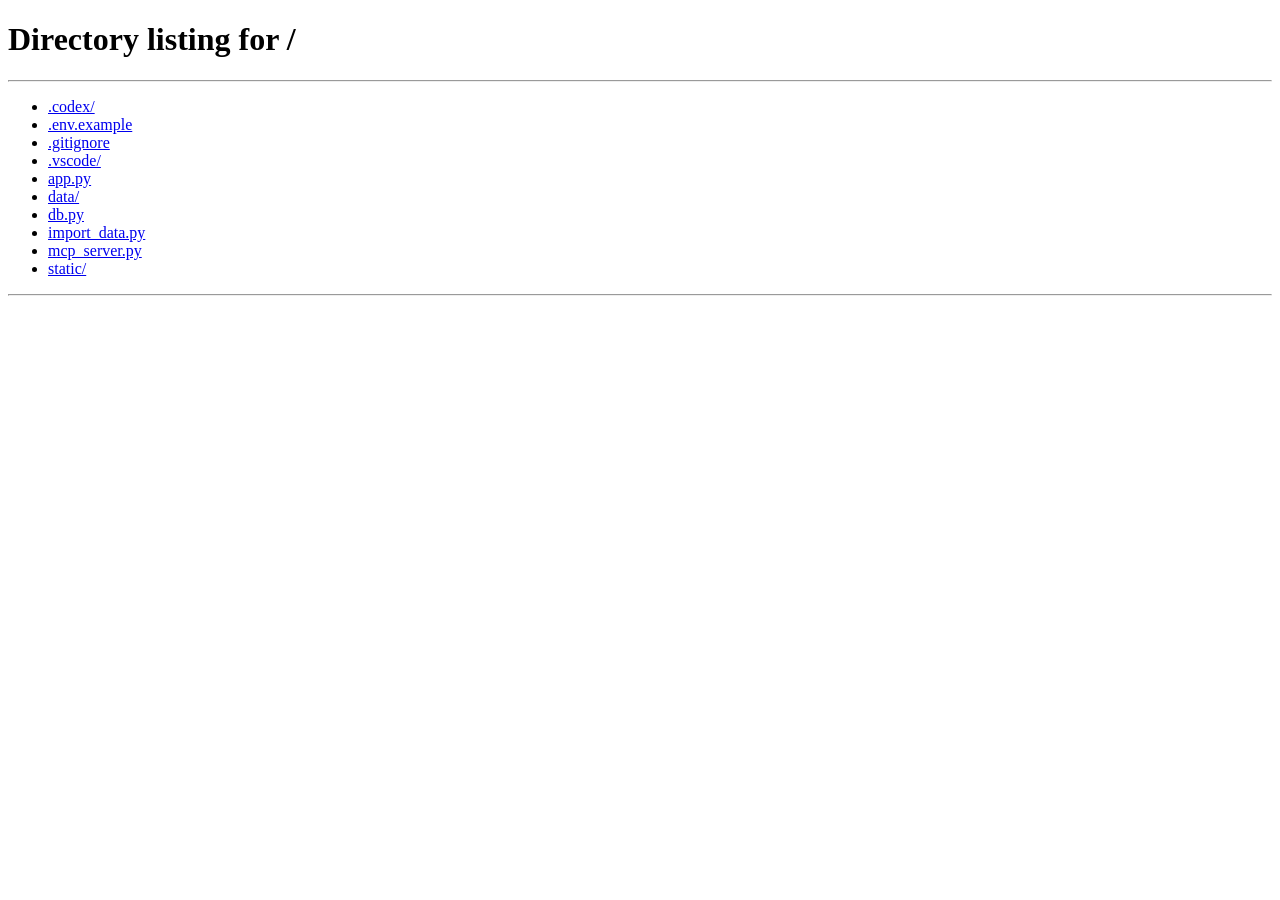
<file: static/member.html>
<!DOCTYPE html> 
<html lang="zh-Hant"> 
<head> 
  <meta charset="UTF-8"> 
  <meta name="viewport" content="width=device-width, initial-scale=1.0"> 
  <title>會員中心｜台北一日遊</title> 
  <link rel="stylesheet" href="/static/index.css"> <!-- 載入網站既有樣式 -->
</head> 
<body> <!-- 網頁內容開始 -->
  <header class="nav-bar member-nav-bar"> <!-- 建立會員頁面導覽列 -->
    <div class="nav-content"> <!-- 建立導覽列內容容器 -->
      <a class="site-title" href="/">台北一日遊</a> <!-- 點擊網站名稱回到首頁 -->
      <nav class="nav-links"> <!-- 建立右側導覽連結區 -->
        <a class="booking-link" href="/booking">預訂行程</a> <!-- 前往預訂行程頁面 -->
        <a class="auth-link" href="/member">會員中心</a> <!-- 會員中心連結，只修改會員頁面 -->
      </nav> <!-- 結束導覽連結區 -->
    </div> <!-- 結束導覽列內容容器 -->
  </header> <!-- 結束網站導覽列 -->

  <main class="member-page"> <!-- 建立會員頁面主要內容 -->
    <h2 class="member-greeting">您好，<span id="member-name"></span>：</h2> <!-- 顯示粗體會員問候文字與冒號 -->
    <section class="mcp-section"> <!-- 建立 MCP 伺服器設定區塊 -->
      <h2>AI 工具整合</h2> <!-- 顯示 AI 工具整合標題 -->
      <h3>MCP 伺服器設定：</h3> <!-- 顯示 MCP 伺服器設定標題 -->
    <ul> <!-- 建立 MCP 設定項目清單 -->
       <li>Host URL</li> <!-- 顯示 Host URL 標籤 -->
       <code id="mcp-host-url"></code> <!-- 顯示 MCP Host URL -->
       <li>Bearer Token</li> <!-- 顯示 Bearer Token 標籤 -->
       <code id="mcp-token">尚未產生</code> <!-- 顯示 Bearer Token -->
    </ul> <!-- 結束 MCP 設定項目清單 -->
      <button id="generate-token-button" type="button">產生／更新金鑰</button> <!-- 產生新的 Token -->
      <p id="token-message"></p> <!-- 顯示 Token 操作結果 -->
    </section> <!-- 結束 MCP 設定區塊 -->
    <button id="logout-button" type="button">登出會員</button> <!-- 登出目前會員 -->
  </main> <!-- 結束會員頁面主要內容 -->

  <footer class="footer"> <!-- 建立頁尾 -->
    <p class="footer-text">COPYRIGHT © 2021 台北一日遊</p> <!-- 顯示版權文字 -->
  </footer> <!-- 結束頁尾 -->

  <script src="/static/member.js"></script> <!-- 載入會員頁面 JavaScript -->
</body> <!-- 網頁內容結束 -->
</html>
</file>
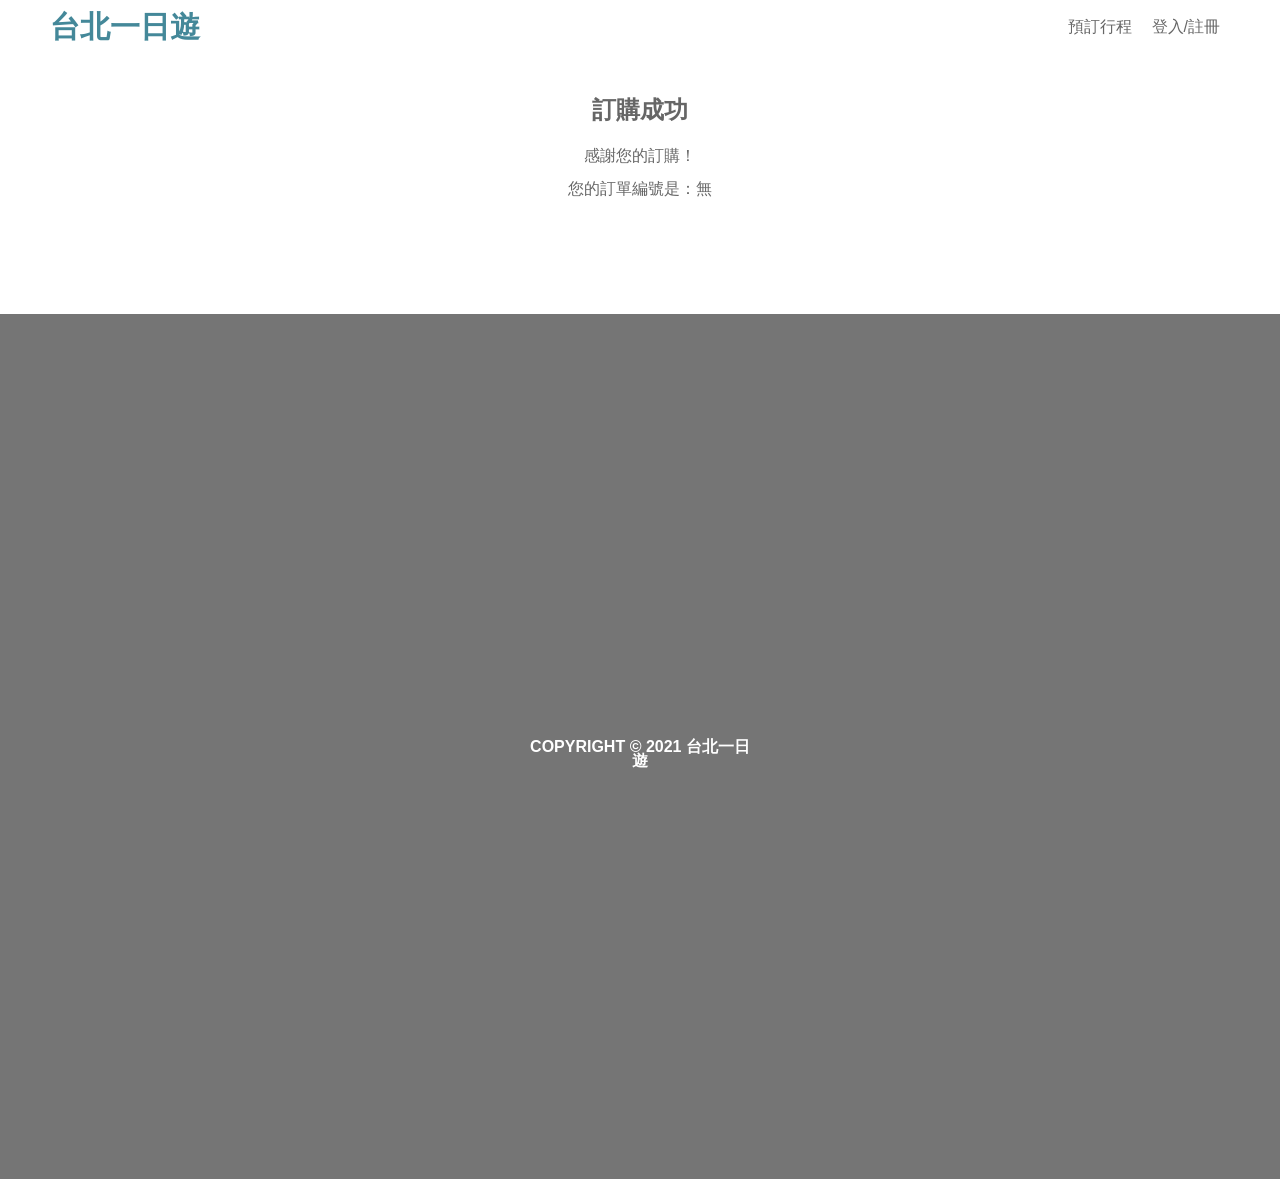
<file: static/thankyou.html>
<!DOCTYPE html> <!-- 宣告使用 HTML5 -->
<html lang="zh-Hant"> <!-- 設定網頁語言為繁體中文 -->

<head> <!-- 開始設定網頁資訊 -->
  <meta charset="UTF-8"> <!-- 設定文字編碼 -->
  <meta name="viewport" content="width=device-width, initial-scale=1.0"> <!-- 支援 RWD -->
  <title>訂購成功</title> <!-- 設定網頁標題 -->
  <link rel="stylesheet" href="/static/index.css"> <!-- 載入共用樣式 -->
  <link rel="stylesheet" href="/static/booking.css"> <!-- 載入預訂頁面的共用版面樣式 -->
  <style> /* 設定訂購成功頁面的版面 */
    .thankyou-content { /* 設定訂購成功內容區域 */
      width: 100%; /* 讓內容區域填滿頁面寬度 */
      padding-top: 40px; /* 設定內容與導覽列的距離 */
      text-align: center; /* 將文字水平置中 */
    } 
    main.booking-page.empty-state { /* 設定訂購成功頁面的主要內容高度 */
      height: 260px; /* 預留標題與訂單編號所需的高度 */
    } 
    .thankyou-content h1 { /* 設定訂購成功標題 */
      margin: 0 0 20px; /* 移除預設上方間距並保留下方間距 */
    } 
    .thankyou-content p { /* 設定訂購成功文字 */
      margin: 12px 0; /* 統一段落間距 */
    } 
  </style> <!-- 結束頁面樣式 -->
</head> <!-- 結束設定網頁資訊 -->

<body> <!-- 網頁內容 -->

  <header class="nav-bar"> <!-- 建立導覽列 -->
    <div class="nav-content"> <!-- 建立導覽列內容容器 -->
      <a class="site-title" href="/">台北一日遊</a> <!-- 建立網站標題 -->
      <nav class="nav-links"> <!-- 建立導覽連結區域 -->
        <a class="booking-link" href="/booking">預訂行程</a> <!-- 建立預訂行程連結 -->
        <a class="auth-link" href="#">登入/註冊</a> <!-- 建立登入註冊連結 -->
      </nav> 
    </div> 
  </header> 

  <main class="booking-page empty-state"> <!-- 使用預訂頁面的空狀態高度 -->
    <section class="thankyou-content"> <!-- 建立置中的訂購成功內容區域 -->
      <h1>訂購成功</h1> <!-- 顯示訂購成功標題 -->
      <p>感謝您的訂購！</p> <!-- 顯示成功訊息 -->
      <p>您的訂單編號是：<span id="order-number"></span></p> <!-- 顯示訂單編號 -->
    </section> 
  </main> 

  <footer class="footer"> <!-- 建立網站頁尾 -->
    <p class="footer-text">COPYRIGHT © 2021 台北一日遊</p> <!-- 顯示版權文字 -->
  </footer> 

  <div id="auth-modal" class="auth-modal hidden"> <!-- 建立登入註冊彈窗外層 -->
    <div class="auth-backdrop"></div> <!-- 建立黑色半透明背景遮罩 -->
    <div class="auth-dialog"> <!-- 建立登入註冊彈窗容器 -->
      <div class="auth-decorator-bar"></div> <!-- 建立上方裝飾條 -->
      <button id="auth-close-button" class="auth-close-button" type="button"> <!-- 建立關閉按鈕 -->
        <img src="/static/images/close.png" alt="關閉"> <!-- 顯示關閉圖示 -->
      </button> 
      <div class="auth-main"> <!-- 建立彈窗主要內容區 -->
        <div id="signin-view"> <!-- 建立登入畫面 -->
          <h2 class="auth-title">登入會員帳號</h2> <!-- 顯示登入標題 -->
          <form id="signin-form" class="auth-form"> <!-- 建立登入表單 -->
            <input id="signin-email" type="email" placeholder="輸入電子信箱" required> <!-- 建立登入 Email 輸入框 -->
            <input id="signin-password" type="password" placeholder="輸入密碼" required> <!-- 建立登入密碼輸入框 -->
            <button type="submit">登入帳戶</button> <!-- 建立登入按鈕 -->
          </form> <!-- 結束登入表單 -->
          <p class="auth-switch">還沒有帳戶？<button id="show-signup-button" type="button">點此註冊</button></p> <!-- 建立切換註冊按鈕 -->
          <p id="signin-message" class="auth-message"></p> <!-- 顯示登入錯誤訊息 -->
        </div> <!-- 結束登入畫面 -->
        <div id="signup-view" class="hidden"> <!-- 建立註冊畫面 -->
          <h2 class="auth-title">註冊會員帳號</h2> <!-- 顯示註冊標題 -->
          <form id="signup-form" class="auth-form"> <!-- 建立註冊表單 -->
            <input id="signup-name" type="text" placeholder="輸入姓名" required> <!-- 建立註冊姓名輸入框 -->
            <input id="signup-email" type="email" placeholder="輸入電子信箱" required> <!-- 建立註冊 Email 輸入框 -->
            <input id="signup-password" type="password" placeholder="輸入密碼" required> <!-- 建立註冊密碼輸入框 -->
            <button type="submit">註冊新帳戶</button> <!-- 建立註冊按鈕 -->
          </form> <!-- 結束註冊表單 -->
          <p class="auth-switch">已經有帳戶了？<button id="show-signin-button" type="button">點此登入</button></p> <!-- 建立切換登入按鈕 -->
          <p id="signup-message" class="auth-message"></p> <!-- 顯示註冊錯誤訊息 -->
        </div> <!-- 結束註冊畫面 -->
      </div> <!-- 結束彈窗主要內容區 -->
    </div> <!-- 結束登入註冊彈窗容器 -->
  </div> <!-- 結束登入註冊彈窗外層 -->
  <script src="/static/auth.js"></script> <!-- 載入共用會員功能 -->
  <script> // 開始執行頁面 JavaScript
    const params = new URLSearchParams(window.location.search); // 取得網址查詢參數
    const orderNumber = params.get("number"); // 取得網址中的訂單編號
    document.querySelector("#order-number").textContent = orderNumber || "無"; // 將訂單編號顯示在頁面上
  </script> 

</body> 

</html>
</file>
<file: static/index.css>
* {
    box-sizing: border-box;
}

body {
    margin: 0;
    font-family: "Noto Sans TC", sans-serif;
    font-size: 16px;
    color: #666666;
}

.nav-bar {
    height: 54px;
    padding: 10px 0;
    background-color: #ffffff;
}

.nav-content {
    max-width: 1200px;
    height: 34px;
    padding: 0 10px;
    margin: 0 auto;
    display: flex;
    align-items: center;
    justify-content: space-between;
    /* 網站名稱靠左 導覽連結靠右 中間的剩餘空間會自動分配 */
}

.site-title {
    width: 150px; /* 網站名稱區塊寬度 */
    height: 34px; /* 網站名稱區塊高度 */
    font-size: 30px; /*台北一日遊文字大小 */
    font-weight: 700; /* 名稱粗體 */
    line-height: 34px; /* 文字行高 */
    color: #448899; /* 網站名稱文字顏色 */
    text-decoration: none; /* 移除<a>連結預設底線 */
}
.nav-links { /* 右側預訂行程和登入/註冊兩個連結的容器 */
    display: flex; /* 預訂行程和登入/註冊排列在同一水平列 */
    height: 34px; /* 右側導覽連結區的高度 */
    width: auto; /* 右側導覽連結區的寬度自動調整，避免文字被裁切 */
    align-items: center; /* 讓預訂行程和登入/註冊垂直置中 */
    justify-content: space-between;
}
.booking-link,
.auth-link {
      display: flex; /* 使用 Flex 排版方便讓文字在按鈕區域內對齊 */
      align-items: center; /* 連結文字在各自的按鈕高度中垂直置中 */
      padding: 10px; /* 兩個導覽連結內距 */
      font-size: 16px; /* 兩個導覽連結文字大小 */
      font-weight: 500; /* 導覽連結使用 Medium 字重 */
      line-height: 13.3px; /* 導覽連結的文字行高 */
      color: #666666; 
      text-decoration: none;
}
.hero-section {
      height: 320px; /* Hero 高度 */
      background-image: url("/static/images/welcome.png"); /* Hero 背景圖片 */
      background-size: cover;
      background-position: center;
      position: relative;
      z-index: 1; /* 讓展開的分類選單覆蓋下方 MRT 列 */
}
.hero-content {
  width: 100%;
  max-width: 1200px;
  height: 169px;
  margin: 0 auto;
  padding: 10px;
  display: flex;
  flex-direction: column;
  gap: 25px;
  position: absolute;
  top: 75px;
  left: 50%;
  transform: translateX(-50%);
}
.hero-content h1 {
  margin: 0;
  height: 41px;
  font-size: 28px;
  font-weight: 700; /* Bold */
  line-height: 24px;
  color: #ffffff;
}
.hero-content p {
  margin: 0;
  height: 22px;
  font-size: 16px;
  font-weight: 700;
  line-height: 13.3px;
  color: #ffffff;
}
.slogan {
  display: flex;
  flex-direction: column;
  gap: 15px;
}
.search-bar {
  display: flex;
  width: 460px;
  height: 46px;
  border-radius: 5px;
  box-shadow: 0 0 20px #aabbcc;
}
.category-wrapper {  /* 右側的分類選單 */
  width: 100px;
  height: 46px;
  position: relative;
}
#category-button {
    width: 100%;
    height: 100%;
    border: 0;
    border-radius: 5px 0 0 5px; /*左上右上右下左下圓角*/
    background-color: #eeeeee;
    display: flex;
    align-items: center;
    justify-content: flex-start;
    padding: 0 8px;
    gap: 4px;
    font-size: 16px;
    font-weight: 500;
    line-height: 13.3px;
    color: #000000;
}

/* 避免短分類名稱（例如「其他」）在按鈕內被撐開或換行。 */
#selected-category {
  flex: 0 0 auto;
  letter-spacing: 0;
  white-space: nowrap;
}
#keyword-input {  /* 中間的景點名稱輸入框 */
    width: 300px;
    height: 46px;
    padding: 15px;
    border: 0;
    font-size: 16px;
    font-weight: 700;
    line-height: 13.3px;
    color: #757575;
    background-color: #ffffff;
}
#search-button {
    width: 60px;
    height: 46px;
    padding: 8px 15px; 
    border: 0;
    background-color: #448899;
    border-radius: 0 5px 5px 0;
    display: flex;
    align-items: center;
    justify-content: center;
}
#search-button img {
  width: 30px;
  height: 30px;
}
.category-menu { /* 分類選單浮在搜尋列下方 不會把 Hero 或其他內容往下推 */
  position: absolute;
  top: 50px;
  left: 0;
  width: 300px;
  height: 160px;
  display: grid; /* 選單能建立 3 欄 × 4 列的分類項目排列 */
  grid-template-columns: repeat(3, 1fr); /* 選單分成等寬的 3 欄；1fr 表示每欄平均分配一份寬度 */
  grid-template-rows: repeat(4, 1fr); /* 選單分成等高的 4 列 */
  background-color: #ffffff;
  border-radius: 5px;
  box-shadow: 0 0 20px #aabbcc;
  z-index: 1; /* 下拉選單展開時浮在 Hero 內容上方 不會被其他元素遮住 */
}
.category-menu button {
  display: flex; 
  align-items: center; /* 文字在上下方向置中 */
  justify-content: center; /* 文字在左右方向置中 */
  border: 0; /* 移除按鈕預設邊框 */
  border-radius: 8px; /* 每個分類項目的圓角 */
  padding: 10px 0; /* 上下保留 10px 內距，左右不加內距 */
  background-color: #ffffff; 
  color: #000000; 
  font-family: "Noto Sans TC", sans-serif; 
  font-size: 14px; 
  font-weight: 500; 
  line-height: 100%; 
  text-align: center; /* 文字水平置中 */
}

.category-menu button:hover {
  background-color: #eeeeee; /* 滑鼠移到分類項目時的灰色背景 */
}

.hidden {
  display: none; /* 有 hidden 類別時，完全隱藏分類選單 */
}
.mrt-section {
  width: 100%; /* 小於桌面寬度時跟著畫面縮小 */
  max-width: 1200px; /* 桌面版最大寬度 */
  height: 110px; /* 含主視覺下方 40px 留白、捷運列與底部 20px */
  margin: 0 auto; /* 讓 1200px 的捷運列在頁面中央 */
  display: flex; /* 讓左箭頭、站名區、右箭頭橫向排列 */
  padding: 40px 0 20px; /* 對齊 Figma：上方 40px、下方 20px */
}

.mrt-arrow {
  width: 47px; /*左右箭頭容器寬度 47px */
  height: 50px; /* 左右箭頭容器高度 50px */
  border: none; /* 移除 button 預設邊框 */
  background-color: transparent; /* 讓按鈕背景透明 */
  cursor: pointer; /* 滑鼠移到按鈕時顯示可點擊游標 */
  flex-shrink: 0; /* 不讓左右箭頭被中間清單擠壓縮小 */
}
.mrt-arrow-left {
  padding: 9px 0 9px 15px;
}

.mrt-arrow-right {
  padding: 9px 15px 9px 0;
}

.mrt-arrow img {
  width: 32px; /* 箭頭圖片寬度 32px */
  height: 32px; /* 箭頭圖片高度 32px */
  display: block; /* 移除圖片下方可能出現的空白 */
}

.mrt-list {
  width: 1106px; /* 中間捷運站區域寬度 1106px */
  height: 50px; /* 中間捷運站區域高度 50px */
  padding: 13px 10px; /* 上下 13px、左右 10px */
  display: flex; /* 讓之後 JavaScript 新增的站名橫向排列 */
  align-items: center; /* 讓站名在 50px 高度中垂直置中 */
  overflow: hidden; /* 超出可視範圍的站名先隱藏，之後由箭頭切換 */
  white-space: nowrap; /* 不讓站名換到下一行 */
}

.mrt-item {
  height: 24px; /* 每個捷運站項目高度 24px */
  padding: 5px 15px; /* 上下 5px、左右 15px */
  font-size: 16px; /* 文字大小 16px */
  font-weight: 500; 
  line-height: 13.3px; /* 文字行高 13.3px */
  color: #666666; /* FGray 70 */
  display: flex; 
  align-items: center; /* 讓文字垂直置中 */
  justify-content: center; /* 讓文字水平置中 */
  flex-shrink: 0; /* 不讓各捷運站名稱被壓縮 */
  border: 0;
  background: transparent;
  cursor: pointer;
}

.attraction-section {
  width: 100%; /* 小於桌面寬度時跟著畫面縮小 */
  max-width: 1200px; /* 景點區外框最大寬度 */
  min-height: 816px; /* 初始版面保留 Figma 三列卡片的高度 */
  height: auto; /* 自動載入更多景點時可向下延伸，不讓頁尾覆蓋卡片 */
  margin: 0 auto 40px; /* Figma 景點區下方保留 40px */
  padding: 15px; /* 景點區四周保留 15px 內距 */
}

.attraction-list {
  width: 100%; /* 景點列表填滿外框的內容區 */
  min-height: 786px; /* 初始版面符合三列卡片與間距的總高度 */
  height: auto; /* 讓無限捲動追加的卡片正常撐開列表 */
  display: grid; /* 使用 Grid 建立景點卡片網格 */
  grid-template-columns: repeat(4, 270px); /* 每列放置四張 270px 寬的卡片 */
  grid-auto-rows: 242px; /* 每張景點卡片高度固定為 242px */
  column-gap: 30px; /* 景點卡片左右間距 30px */
  row-gap: 30px; /* 景點卡片上下間距 30px */
}

.attraction-card {
  width: 270px; /* 景點卡片寬度270px */
  height: 242px; /* 景點卡片高度242px */
  border: 1px solid #e8e8e8; 
  border-radius: 5px; 
  overflow: hidden; /* 隱藏超出圓角卡片的圖片內容 */
  background-color: #ffffff; /* 卡片背景 */
}

.attraction-card-link {
  display: block; /* 讓連結填滿整張卡片 */
  width: 100%; /* 連結寬度填滿卡片 */
  height: 100%; /* 連結高度填滿卡片 */
  color: inherit; /* 讓文字沿用外層文字顏色 */
  text-decoration: none; /* 移除連結預設底線 */
}

.attraction-image-container {
  position: relative; /* 讓景點名稱可以定位在圖片底部 */
  width: 100%; /* 圖片容器寬度填滿卡片 */
  height: 197px; /* 圖片容器高度197px */
}

.attraction-image {
  display: block; /* 移除圖片元素預設的底部空白 */
  width: 100%; /* 圖片寬度填滿圖片容器 */
  height: 100%; /* 圖片高度填滿圖片容器 */
  object-fit: cover; /* 維持圖片比例並裁切多餘影像 */
}

.attraction-name {
  position: absolute; /* 將景點名稱放在圖片上方 */
  right: 0; /* 名稱背景貼齊圖片右側 */
  bottom: 0; /* 名稱背景貼齊圖片底部 */
  left: 0; /* 名稱背景延伸到圖片左側 */
  height: 40px; /* 景點名稱覆蓋區高度符合 Figma 規格 */
  padding: 10px; /* 景點名稱保留 Figma 的 10px 內距 */
  overflow: hidden; /* 避免過長名稱超出黑色背景區 */
  background-color: rgba(0, 0, 0, 0.6); /* 黑色 60% 透明背景 */
  color: #ffffff; /* 景點名稱白色文字 */
  font-size: 16px; /* 景點名稱字體大小 */
  font-weight: 700; 
  line-height: 13.3px; /* 景點名稱行高 */
  white-space: nowrap; /* 景點名稱維持單行顯示 */
  text-overflow: ellipsis; /* 過長名稱以省略號結尾 */
}

.attraction-details {
  width: 100%; /* 資訊區寬度填滿卡片 */
  height: 43px; /* 扣除卡片上下邊框後，讓卡片總高度維持 242px */
  padding: 10px; /* 資訊區四周 10px 內距 */
  background-color: #ffffff; /* 資訊區背景白色 */
}

.attraction-info {
  display: flex; /* 讓捷運站與類別水平排列 */
  align-items: center; /* 讓資訊文字垂直置中 */
  justify-content: space-between; /* 讓兩側資訊分別靠左與靠右 */
  width: 100%; /* 資訊列寬度填滿內容區 */
  height: 23px; /* 配合資訊區 43px 與上下 10px padding 的內容高度 */
}

.attraction-mrt,
.attraction-category {
  overflow: hidden; /* 避免文字超出卡片資訊區 */
  color: #757575; 
  font-size: 16px; /* 資訊文字大小 */
  font-weight: 500; 
  line-height: 13.3px; /* 資訊文字行高 */
  white-space: nowrap; /* 資訊文字維持單行顯示 */
  text-overflow: ellipsis; /* 過長資訊以省略號顯示 */
}

.footer {
  width: 100%; /* 寬度填滿整個瀏覽器視窗 */
  height: 104px; 
  padding: 40px 0; /* 上下各保留 40px 內距 */
  background-color: #757575; 
  display: flex; 
  align-items: center; /* 文字垂直置中 */
  justify-content: center; /* 文字水平置中 */
}

@media (min-width: 1201px) {
  .footer {
    box-sizing: border-box;
  }
}

.footer-text {
  width: 234px; /* 文字容器寬度 */
  height: 24px; /* 文字容器高度 */
  margin: 0; /* 移除 p 元素預設外距 */
  padding: 5px 0; /* 文字容器上下各保留 5px 內距 */
  color: #ffffff; 
  font-family: "Noto Sans TC", sans-serif; 
  font-size: 16px; 
  font-weight: 700; 
  line-height: 14px; 
  text-align: center; 
}

.empty-message {
  margin: 0;
  padding: 20px;
  color: #757575;
}

#load-more-sentinel {
  width: 100%;
  height: 1px;
}

.mrt-arrow:disabled {
  cursor: default;
  opacity: 0.5;
}

/* 平板寬度：固定桌面尺寸改為可縮小的兩欄版面，避免產生橫向捲軸。 */
@media (min-width: 601px) and (max-width: 1200px) {
  .mrt-list {
    width: auto;
    flex: 1;
    min-width: 0;
  }

  .attraction-list {
    grid-template-columns: repeat(2, minmax(0, 1fr));
  }

  .attraction-card {
    width: 100%;
  }
}

@media (max-width: 600px) {
  /* 手機版保留完整 360px 版面寬度，不讓桌面瀏覽器的捲軸吃掉內容空間。 */
  html {
    scrollbar-width: none;
  }

  body::-webkit-scrollbar {
    display: none;
  }

  .nav-bar {
    width: 100%; /* 導覽列寬度 */
    height: 54px; /* 導覽列高度 */
    padding: 10px 0; /* 上下內距 */
  }

  .nav-content {
    width: 100%; /* 導覽內容填滿手機畫面 */
    max-width: none;
    height: 34px; /* 導覽內容高度 */
    margin: 0;
    padding: 0 10px; /* 左右各10px內距 */
  }

  .site-title {
    width: 150px; /* Logo 寬度 */
    height: 34px; /* Logo 高度 */
    font-size: 30px; /* Logo 字體大小 */
    line-height: 34px; /* Logo 行高 */
    flex-shrink: 0; /* 避免 Logo 被壓縮 */
  }

  .nav-links {
    width: auto; 
    height: 34px; /* 導覽按鈕區高度 */
    margin-left: auto;
    flex-shrink: 0; /* 避免按鈕區被壓縮 */
    justify-content: space-between; /* 兩個按鈕分開排列 */
  }

  .booking-link,
  .auth-link {
    padding: 10px; /* 不額外吃掉左右空間，避免右側文字被裁切 */
    font-size: 16px; /* 文字大小 */
    font-weight: 500; 
    line-height: 13.3px; /* 文字行高 */
    white-space: nowrap; /* 避免文字換行 */
    flex-shrink: 0; /* 避免文字被壓縮 */
  }

  .auth-link {
    padding-right: 10px; /* 對應 Figma 右側10px內距 */
  }

  .hero-section {
    height: 320px;
    background-image: url("/static/images/welcome-mobile.png");
    background-position: center;
  }

  .hero-content {
    top: 75px;
    left: 10px;
    width: calc(100% - 20px);
    max-width: 340px;
    height: auto;
    padding: 10px;
    margin: 0;
    transform: none;
  }

  .search-bar {
    width: 100%;
    max-width: 460px;
  }

  #keyword-input {
    min-width: 0;
    flex: 1;
    width: auto;
  }

  .category-menu {
    z-index: 3;
  }

  .mrt-section {
    width: 100%;
    height: 110px;
    padding: 40px 0 20px;
  }

  .mrt-arrow {
    width: 47px;
  }

  .mrt-list {
    width: auto;
    flex: 1;
    min-width: 0;
  }

  .attraction-section {
    width: 100%;
    height: auto;
    min-height: 0;
    margin: 0;
    padding: 15px;
  }

  .attraction-list {
    width: 100%;
    height: auto;
    min-height: 0;
    display: flex;
    flex-direction: column;
    gap: 15px;
  }

  .attraction-card {
    width: 100%;
    height: 280px;
    flex: 0 0 280px;
  }

  .attraction-image-container {
    height: 235px;
  }

  .attraction-details {
    height: 43px;
  }

  .footer {
    height: 104px;
  }
}
.auth-modal { /* 設定登入註冊彈窗外層 */
  position: fixed; /* 固定在瀏覽器畫面上 */
  inset: 0; /* 填滿整個畫面 */
  z-index: 100; /* 顯示在網站內容上方 */
}

.auth-modal.hidden { /* 設定彈窗隱藏狀態 */
  display: none; /* 隱藏彈窗 */
}

.auth-backdrop { /* 背景遮罩 */
  position: absolute; /* 定位在彈窗外層 */
  inset: 0; /* 填滿整個畫面 */
  background: rgba(0, 0, 0, 0.25); /* 使用黑色 25% 透明度 */
}

.auth-dialog { /* 設定登入彈窗 */
  position: absolute; /* 讓彈窗可以定位 */
  top: 80px; /* 上方 80px */
  left: 50%; /* 將彈窗放在畫面中央 */
  width: 340px; 
  height: 275px; 
  transform: translateX(-50%); /* 修正水平置中位置 */
  overflow: hidden; /* 隱藏超出彈窗的內容 */
  border-radius: 5px; 
  background: #ffffff; 
  box-shadow: 0 4px 60px #aaaaaa; /* 陰影 */
}

.auth-dialog.signup-mode { /* 設定註冊彈窗 */
  height: 332px; /* 註冊彈窗高度 */
}

.auth-decorator-bar { /* 設定彈窗上方裝飾條 */
  width: 340px; 
  height: 10px; 
  background: linear-gradient(90deg, #66aabb 0%, #337788 100%); /* 將 Figma 0 度漸層轉換成水平 CSS 漸層 */
}

.auth-main { /* 設定彈窗主要內容區 */
  position: absolute; /* 依照 Figma 位置定位 */
  top: 25px; /* 上方 25px */
  left: 15px; /*  左側 15px */
  width: 310px; /*  內容寬度 */
}

.auth-title { /* 設定登入註冊標題 */
  height: 27px; /* 標題高度 */
  margin: 0 0 15px; /* 標題下方間距 */
  color: #666666; 
  font-size: 24px; 
  font-weight: 700; 
  line-height: 24px; 
  text-align: center; /* 文字水平置中 */
}

.auth-form { /* 設定表單排列方式 */
  display: flex; /* 使用 Flex 排版 */
  flex-direction: column; /* 讓表單內容垂直排列 */
  gap: 10px; /* 間距 */
}

.auth-form input { /* 設定輸入欄位 */
  width: 310px; 
  height: 47px; 
  padding: 15px; /* 內距 */
  border: 1px solid #cccccc; 
  border-radius: 5px; 
  color: #757575; 
  font-family: "Noto Sans TC", sans-serif; 
  font-size: 16px; 
  font-weight: 500; 
}

.auth-form button[type="submit"] { /* 設定登入註冊按鈕 */
  width: 310px; 
  height: 46px; /* 按鈕高度 */
  padding: 10px 20px; /* 上下 10px、左右 20px 內距 */
  border: 0; /* 移除預設邊框 */
  border-radius: 5px; 
  background: #448899; 
  color: #ffffff; 
  font-family: "Noto Sans TC", sans-serif; 
  font-size: 19px; 
  font-weight: 400; 
  cursor: pointer; /* 顯示可點擊游標 */
}

.auth-message:empty { /* 設定沒有錯誤訊息時的提示區 */
  display: none; /* 隱藏空白提示區 */
}

.auth-message:not(:empty) { /* 設定有錯誤訊息時的提示區 */
  display: block; /* 顯示錯誤訊息 */
  width: 310px; /* 與輸入框和按鈕同寬 */
  margin: 10px 0 0; /* 與切換文字保留間距 */
  color: #e74c3c; /* 使用紅色提示錯誤 */
  text-align: center; /* 讓錯誤訊息置中 */
}

.auth-dialog:has(#signin-message:not(:empty)) { /* 登入錯誤時增加彈窗高度 */
  height: 326px; /* 預留錯誤訊息下方 16px 的空間 */
}

.auth-dialog.signup-mode:has(#signup-message:not(:empty)) { /* 註冊錯誤時增加彈窗高度 */
  height: 383px; /* 預留錯誤訊息下方 16px 的空間 */
}

.auth-switch { /* 設定登入註冊切換文字 */
  height: 22px; 
  margin-top: 16px; /* 按鈕與文字之間的 16px 間距 */
  color: #666666; 
  font-family: "Noto Sans TC", sans-serif; 
  font-size: 16px; 
  font-weight: 500; 
  line-height: 13.3px; 
  text-align: center; 
}

.auth-switch button { /* 設定切換按鈕 */
  padding: 0; /* 移除按鈕內距 */
  border: 0; /* 移除按鈕邊框 */
  background: transparent; /* 設定按鈕背景透明 */
  color: inherit; /* 沿用 Figma 文字顏色 */
  font: inherit; /* 沿用父層字體設定 */
  cursor: pointer; /* 顯示可點擊游標 */
}

.auth-close-button { /* 設定右上角關閉按鈕 */
  position: absolute; 
  z-index: 2; /* 讓叉叉按鈕顯示在內容上方，可以被點擊 */
  top: 20px; 
  right: 10px; 
  width: 30px; 
  height: 30px; 
  padding: 7px; 
  border: 0; /* 移除預設邊框 */
  background: transparent; /* 設定背景透明 */
  cursor: pointer; /* 顯示可點擊游標 */
}

.auth-close-button img { /* 設定關閉圖示 */
  display: block; /* 移除圖片下方空白 */
  width: 16px; 
  height: 16px; 
}

.member-page { /* 設定會員頁面主要內容區 */
  max-width: 1200px; /* 限制內容最大寬度 */
  margin: 0 auto; /* 讓內容水平置中 */
  padding: 40px 10px; /* 設定上下與左右內距 */
}

.member-page > p { /* 選取會員問候文字區塊 */
  padding-bottom: 30px; /* 分隔線與文字之間保留距離 */
  border-bottom: 1px solid #eeeeee; /* 在問候文字下方建立灰色分隔線 */
}

.mcp-section { /* 設定 MCP 設定區塊 */
  padding: 30px 0; /* 設定區塊上下內距 */
  border-bottom: 1px solid #eeeeee; /* 在 MCP 區塊下方建立灰色分隔線 */
}

.mcp-section button, /* 選取 MCP 區塊中的按鈕 */
#logout-button { /* 同時選取登出按鈕 */
  padding: 10px 16px; /* 設定按鈕內距 */
  border: 0; /* 移除按鈕預設邊框 */
  border-radius: 4px; /* 設定按鈕圓角 */
  background-color: #448899; /* 設定按鈕背景顏色 */
  color: #ffffff; /* 設定按鈕文字顏色 */
  font-size: 16px; /* 設定按鈕文字大小 */
  cursor: pointer; /* 滑鼠移入時顯示可點擊游標 */
}

#logout-button { /* 設定登出按鈕位置 */
  margin-top: 30px; /* 與上方 MCP 區塊保留距離 */
}
#mcp-token { /* 設定 Bearer Token 顯示區塊 */
  display: block; /* 讓 Token 單獨佔一行 */
  margin-top: 10px; /* 與 Bearer Token 標籤保留距離 */
  line-height: 1.8; /* 增加 Token 行高 */
  word-break: break-all; /* Token 太長時允許自動換行 */
}

#generate-token-button { /* 設定產生／更新金鑰按鈕 */
  display: block; /* 讓按鈕移到下一行 */
  margin-top: 20px; /* 與 Token 保留上方距離 */
}
.member-nav-bar { /* 設定會員頁面導覽列 */
  border-bottom: 1px solid #eeeeee; /* 在導覽列下方建立分隔線 */
}
.mcp-section h3 { /* 設定 MCP 伺服器設定標題 */
  font-size: 16px; /* 使用和下方內容相同的文字大小 */
  font-weight: 400; /* 使用一般字體，不使用粗體 */
}
</file>
<file: static/booking.css>
.booking-page { /* 預約頁面主要區域 */
  position: relative; 
  width: 100%; /* 頁面填滿瀏覽器寬度 */
  height: 1092px; /* 1250 - 54 - 104=1092 中間主要內容高度*/
  color: #666666; 
  font-family: "Noto Sans TC", sans-serif; 
} 

.booking-headline { /* 頁面上方 您好，某某，待預訂的行程如下 */
  position: absolute; 
  top: 40px; /* 導覽列下方距離 */
  left: 50%; /* 將區域定位到畫面中央 */
  width: 1000px; 
  height: 27px; 
  margin: 0; /* 移除預設外距 */
  transform: translateX(-50%); /* 讓 1000px 區域水平置中 */
} 

.booking-headline p { /* 設定問候文字 */
  margin: 0; /* 移除段落預設外距 */
  font-size: 19px; 
  font-weight: 700; 
  line-height: 16px; 
} 

.booking-content { /* 設定預約內容容器 */
  position: static; /* 讓子元素相對 booking-page 定位 */
  width: 100%; /* 讓內容使用完整頁面寬度 */
  margin: 0; /* 移除預設外距 */
} 

.booking-trip { 
  position: absolute; 
  top: 97px; /* 44 + 38 + 15 */
  left: 50%; /* 將行程區域定位到畫面中央 */
  display: flex; /* 水平排列 */
  width: 980px; 
  height: 200px; 
  transform: translateX(-50%); /* 讓行程區域水平置中 */
} 

.booking-image-wrapper { /* 圖片區域 250×200 */
  width: 250px; 
  height: 200px; 
  overflow: hidden; /* 隱藏超出圖片區域的內容 */
} 

.booking-image-wrapper img { /* 設定景點圖片 */
  position: relative; /* 讓圖片可以使用 Left 偏移 */
  left: -8px; 
  width: 266px; 
  height: 200px; 
  object-fit: cover; 
} 

.booking-info { /* 景點預約資訊區 */
  width: 700px; 
  height: 170px; 
  margin-left: 30px; /* 圖片與資訊間距 */
} 

.booking-info h2 { /* 設定景點名稱 */
  height: 24px; /* 區域高度 */
  margin: 0 0 20px; /* 設定名稱與第一列資料間距 */
  color: #448899; 
  font-size: 16px; 
  font-weight: 700; 
  line-height: 13.3px; 
} 

.booking-info p { /* 設定日期時間等資訊 */
  height: 24px; 
  margin: 0 0 10px; 
  font-size: 16px; 
  line-height: 13.3px; 
  white-space: nowrap; /* 讓資訊維持單行 */
} 

.booking-info strong { /* 設定日期等欄位標籤 */
  font-weight: 700; 
} 

#delete-booking-button { /* 刪除圖示 */
  position: absolute; /* 使用 Figma 的絕對定位 */
  top: 0; /* 對齊行程區域頂端 */
  right: 0; /* 對齊行程區域右側 */
  width: 30px; 
  height: 30px; 
  margin: 0; 
  padding: 0; 
  border: 0; 
  background: transparent; /* 移除按鈕背景 */
  cursor: pointer; /* 顯示可點擊游標 */
} 

#delete-booking-button img { /* 設定刪除圖片 */
  width: 30px; 
  height: 30px; 
} 

.booking-separator { /* 內容分隔線 */
  position: absolute; 
  left: 50%; /* 將分隔線定位到畫面中央 */
  width: 1200px; 
  height: 1px; /* 設定分隔線高度 */
  margin: 0; /* 移除預設外距 */
  border: 0; /* 移除預設邊框 */
  border-top: 1px solid #e8e8e8; 
  transform: translateX(-50%); /* 讓分隔線水平置中 */
} 

.booking-content > .booking-separator:nth-of-type(1) { /* 第一條分隔線 */
  top: 337px; /* 391-54=337 */
} 

.booking-content > .booking-separator:nth-of-type(2) { /* 第二條分隔線 */
  top: 644px; /* 698-54=644 */
} 

.booking-content > .booking-separator:nth-of-type(3) { /* 第三條分隔線 */
  top: 912px; /* 966-54=912 */
} 

.contact-section { /* 聯絡資訊區域 */
  position: absolute; /* 使用 Figma 的固定位置 */
  top: 377px; /* 391px + 40px - 54px = 377px */
  left: 50%; /* 將區域定位到畫面中央 */
  width: 980px; 
  height: 227px; 
  transform: translateX(-50%); /* 讓區域水平置中 */
} 

.payment-section { /* 付款資訊區域*/
  position: absolute; /* 固定位置 */
  top: 684px; /* 738px - 54px = 684px */
  left: 50%; /* 將區域定位到畫面中央 */
  width: 980px; 
  height: 188px; 
  transform: translateX(-50%); /* 讓區域水平置中 */
} 

.contact-section h2, .payment-section h2 { /* 設定兩個區域的標題 */
  position: absolute; /* 使用 Figma 的固定位置 */
  top: 0; /* 對齊區域頂端 */
  left: 0; /* 對齊區域左側 */
  display: flex; 
  align-items: center; 
  width: 980px; 
  height: 24px; 
  margin: 0; 
  color: #666666; 
  font-size: 19px; 
  font-weight: 700; 
  line-height: 16px; 
} 

.contact-section label, .payment-section label { /* 設定聯絡姓名 */
  position: absolute; 
  left: 0; /* 對齊區域左側 */
  display: flex; 
  align-items: center; 
  width: 81px; 
  height: 24px; 
  color: #666666; 
  font-size: 16px; 
  font-weight: 400; 
  line-height: 13.3px; 
} 

.contact-section input, .payment-section input { /* 設定輸入框 */
  position: absolute; 
  left: 81px; 
  width: 200px; 
  height: 38px; 
  box-sizing: border-box; /* 讓寬度與高度包含邊框和內距 */
  padding: 10px; 
  border: 1px solid #e8e8e8; 
  border-radius: 5px; 
  font-family: "Noto Sans TC", sans-serif; 
  font-size: 16px; 
  font-weight: 500; 
  line-height: 13.3px; 
  color: #000000; 
} 

.contact-section input::placeholder, .payment-section input::placeholder { /* 預設輸入提示文字 */
  color: #757575; 
  font-weight: 500; 
  opacity: 1; /* 保持提示文字的原始顏色濃度 */
} 

.contact-section p { /* 設定聯絡提醒文字 */
  position: absolute; 
  top: 203px; 
  left: 0; 
  width: 608px; 
  height: 24px; 
  margin: 0; 
  color: #666666; 
  font-size: 16px; 
  font-weight: 700; 
  line-height: 13.3px; 
} 

.booking-confirm { /* 確認預約區域 */
  position: absolute; 
  top: 952px; /* 1006 - 54 = 952px */
  left: 50%; /* 區域定位到畫面中央 */
  width: 980px; 
  height: 100px; 
  transform: translateX(-50%); /* 讓區域水平置中 */
} 

.booking-confirm p { /* 設定總價文字 */
  position: absolute; 
  top: 0; /* 對齊確認區域頂端 */
  right: 0; /* 對齊確認區域右側 */
  width: 174px; /* 總價欄位寬度 */
  height: 20px; /* 總價欄位高度 */
  margin: 0; /* 移除段落預設外距 */
  color: #666666; 
  font-size: 16px; 
  font-weight: 700; 
  line-height: 13.3px; 
  text-align: right; /*總價靠右對齊 */
} 

#confirm-booking-button { /* 設定確認付款按鈕 */
  position: absolute; 
  top: 42px; 
  right: 0; 
  width: 173px; 
  height: 36px; 
  padding: 0; 
  border: 0; /* 移除按鈕邊框 */
  border-radius: 5px; 
  background-color: #448899; 
  color: #ffffff; 
  font-size: 19px; 
  line-height: 16px; 
  cursor: pointer; /* 顯示可點擊游標 */
} 

.empty-booking { /* 設定沒有預約時的文字 */
  position: absolute; 
  top: 97px; /* 151px - 54px = 97px */
  left: 50%; /* 將文字區域定位到畫面中央 */
  width: 1000px; 
  height: 24px; 
  margin: 0; /* 移除段落預設外距 */
  padding-left: 10px; /* 文字左側位置 */
  color: #666666; 
  font-size: 16px; 
  font-weight: 400; 
  line-height: 13.3px; 
  transform: translateX(-50%); /* 讓空狀態區域水平置中 */
} 

@media (max-width: 600px) { /* 將 360px Figma 畫面套用到手機寬度 */

  .booking-page { /* 設定手機版主要區域 */
    height: 1341px; /* 手機版扣除導覽列與頁尾後的高度 */
  } 

  .booking-headline { 
    top: 40px; /* 94px - 54px = 40px */
    left: 0; /* 對齊手機畫面左側 */
    width: 360px; /* headline 寬度 */
    height: 27px; /* headline 高度 */
    padding-left: 10px; /*  文字左側 10px */
    transform: none; /* 取消桌面版水平置中 */
  } 

  .booking-content > .booking-separator { /* 設定手機版分隔線寬度 */
    left: 10px; 
    width: 340px; 
    transform: none; /* 取消桌面版水平置中 */
  } 

  .booking-trip { /* 整個行程區域 */
    top: 97px; /* 151px - 54px = 97px */
    left: 10px; /* Figma 手機行程區域左側位置 */
    display: block; /* 手機版改為上下排列 */
    width: 340px; 
    height: 430px; /* 圖片 200px 加上資訊區域 200px 與間距 */
    transform: none; /* 取消桌面版水平置中 */
  } 

  .booking-image-wrapper { /* 手機版圖片 */
    width: 340px; 
    height: 200px; 
  } 

  .booking-image-wrapper img { /* 手機版 image 10 圖片 */
    left: 0; /* 手機版圖片左側位置 */
    top: -28px; /*  Top 偏移 */
    width: 340px; 
    height: 256px; 
  } 

  .booking-info { /* 行程區域裡面的文字資訊 */
    width: 340px; /* Figma 手機資訊寬度 */
    height: 200px; /* Figma 手機資訊高度 */
    margin: 30px 0 0; /* 圖片下方距離 30px */
  } 

  #delete-booking-button { /* 刪除 */
  top: 400px; /* 551 - 151 = 400px */
  right: 0; /* 對齊手機行程區域右側 */
  margin: 0; /* 移除手機版自動外距 */
}

  .booking-content > .booking-separator:nth-of-type(1) { /* 手機版的第一條分隔線 */
    top: 557px; /* 611 - 54 = 557px */
  } 

  .contact-section { /* 聯絡資訊 */
    top: 597px; /* 651-54 = 597px */
    left: 10px; 
    width: 340px; 
    height: 256px; 
    transform: none; /* 取消桌面版水平置中 */
  } 

  .payment-section { /* 付款資訊 */
    top: 933px; 
    left: 10px; 
    width: 340px; 
    height: 188px; 
    transform: none; /* 取消桌面版水平置中 */
  } 

  .contact-section h2, .payment-section h2 { /* 設定手機版標題寬度 */
    width: 340px; 
  } 

  .contact-section p { /* 聯絡提醒 */
    width: 340px; 
    height: 48px; 
    line-height: 100%; 
  } 

  .booking-content > .booking-separator:nth-of-type(2) { /* 第二條分隔線 */
    top: 893px; 
  } 

  .booking-content > .booking-separator:nth-of-type(3) { /* 第三條分隔線 */
    top: 1161px; 
  } 

  .booking-confirm { /* 確認區域 */
    top: 1201px; 
    left: 10px; 
    width: 340px; 
    height: 100px; 
    transform: none; /* 取消桌面版水平置中 */
  } 

} /* 結束手機版 RWD 設定 */

.contact-field, .payment-field { /* field 容器 */
  position: absolute; /* 讓欄位的 Top 定位 */
  left: 0; /* 對齊區域左側 */
  width: 340px; /*  field 寬度 */
  height: 38px; /* field 高度 */
} 

.contact-section > .contact-field:nth-of-type(1), .payment-section > .payment-field:nth-of-type(1) { /* 設定第一個 Figma field */
  top: 44px; /* Figma field Top 數值 */
} 

.contact-section > .contact-field:nth-of-type(2), .payment-section > .payment-field:nth-of-type(2) { /* 設定第二個 Figma field */
  top: 97px; /* Figma field Top 數值 */
} 

.contact-section > .contact-field:nth-of-type(3), .payment-section > .payment-field:nth-of-type(3) { /* 設定第三個 Figma field */
  top: 150px; /* Figma field Top 數值 */
} 

.contact-field label, .payment-field label { /* 對應標籤文字 */
  top: 7px; /* 標籤在 field 內的 Top 數值 */
  left: 0; /* 對齊 field 左側 */
} 

.contact-field input, .payment-field input { /* 對應 input 元件 */
  top: 0; /* input 在 field 內的 Top 數值 */
  left: 81px; /* 寬度數值 */
} 

.payment-field .tpfield { /* 設定 TapPay 安全欄位 */
  position: absolute; /* 讓欄位可以固定定位 */
  top: 0; /* 對齊 payment-field 頂端 */
  left: 81px; /* 避開左側標籤 */
  width: 200px; /* 設定欄位寬度 */
  height: 38px; /* 設定欄位高度 */
  box-sizing: border-box; /* 讓寬度包含邊框與內距 */
  padding: 10px; /* 設定欄位內距 */
  border: 1px solid #e8e8e8; /* 設定欄位邊框 */
  border-radius: 5px; /* 設定欄位圓角 */
} 

@media (max-width: 600px) { /* 手機版寬度 */

  .contact-field, .payment-field { /* 設定手機版 field 容器 */
    width: 340px; /* 手機版 field 寬度 */
  } 

} 

@media (min-width: 1201px) { /* 套用 Desktop 空狀態頁面 */
  .booking-page.empty-state { /* 設定沒有預約時的主要內容高度 */
    height: 161px; /* Figma Footer Top 215px - 導覽列54px */
  } /* 結束空狀態主要內容 */

  .booking-page.empty-state + .footer { /* 設定空狀態專用頁尾 */
    height: 865px; /* Figma 空狀態 footer 高度 */
  } /* 結束空狀態頁尾 */
} /* 結束 Desktop 空狀態設定 */

@media (min-width: 601px) and (max-width: 1200px) { /* 套用平板版畫面 */
  .booking-page { /* 設定平板主要區域 */
    height: auto; /* 讓高度依照內容自然延伸 */
    min-height: calc(100vh - 158px); /* 保留導覽列與頁尾空間 */
  } /* 結束平板主要區域 */

  .booking-headline { /* 設定平板問候文字區域 */
    position: relative; /* 改用正常文件排列 */
    top: auto; /* 移除 Desktop 固定 Top */
    left: auto; /* 移除 Desktop 固定 Left */
    width: calc(100% - 30px); /* 左右各保留15px */
    height: auto; /* 高度依文字自然延伸 */
    margin: 40px 15px 30px; /* 設定平板問候文字間距 */
    transform: none; /* 移除 Desktop 水平位移 */
  } /* 結束平板問候文字 */

  .booking-trip { /* 設定平板行程區域 */
    position: relative; /* 改用正常文件排列 */
    top: auto; /* 移除 Desktop 固定 Top */
    left: auto; /* 移除 Desktop 固定 Left */
    width: calc(100% - 30px); /* 左右各保留15px */
    height: auto; /* 高度依圖片與資訊自然延伸 */
    margin: 0 15px 30px; /* 設定平板行程區域間距 */
    transform: none; /* 移除 Desktop 水平位移 */
  } /* 結束平板行程區域 */

  .booking-image-wrapper { /* 設定平板圖片區域 */
    flex: 0 1 45%; /* 讓圖片區域使用約45%寬度 */
    width: auto; /* 取消 Desktop 固定寬度 */
    min-width: 0; /* 允許圖片區域縮小 */
  } /* 結束平板圖片區域 */

  .booking-image-wrapper img { /* 設定平板景點圖片 */
    left: 0; /* 移除 Desktop 圖片左側偏移 */
    width: 100%; /* 讓圖片跟著容器縮放 */
    height: 200px; /* 保留圖片高度 */
  } /* 結束平板景點圖片 */

  .booking-info { /* 設定平板景點資訊 */
    flex: 1 1 55%; /* 讓資訊區域使用剩餘寬度 */
    width: auto; /* 取消 Desktop 固定寬度 */
    min-width: 0; /* 允許資訊區域縮小 */
    margin-left: 30px; /* 保留圖片與資訊間距 */
  } /* 結束平板景點資訊 */

  .booking-info p { /* 設定平板景點詳細資料 */
    white-space: normal; /* 允許資料在平板換行 */
  } /* 結束平板景點詳細資料 */

  .booking-content > .booking-separator { /* 設定平板分隔線 */
    position: relative; /* 改用正常文件排列 */
    top: auto; /* 移除 Desktop 固定 Top */
    left: auto; /* 移除 Desktop 固定 Left */
    width: calc(100% - 30px); /* 左右各保留15px */
    margin: 40px 15px; /* 設定分隔線上下間距 */
    transform: none; /* 移除 Desktop 水平位移 */
  } /* 結束平板分隔線 */

  .contact-section,
  .payment-section,
  .booking-confirm { /* 設定平板表單與確認區域 */
    position: relative; /* 改用正常文件排列 */
    top: auto; /* 移除 Desktop 固定 Top */
    left: auto; /* 移除 Desktop 固定 Left */
    width: calc(100% - 30px); /* 左右各保留15px */
    margin: 0 15px; /* 左右各保留15px */
    transform: none; /* 移除 Desktop 水平位移 */
  } /* 結束平板表單與確認區域 */

  .contact-section h2,
  .payment-section h2 { /* 設定平板區域標題 */
    width: 100%; /* 讓標題跟著區域寬度縮放 */
  } /* 結束平板區域標題 */

  .contact-section p { /* 設定平板聯絡提醒文字 */
    width: 100%; /* 讓提醒文字跟著區域寬度縮放 */
    height: auto; /* 讓文字換行時自然增加高度 */
    line-height: 24px; /* 提高平板多行文字可讀性 */
  } /* 結束平板聯絡提醒文字 */

  .empty-booking { /* 設定平板沒有預約文字 */
    position: relative; /* 改用正常文件排列 */
    top: auto; /* 移除 Desktop 固定 Top */
    left: auto; /* 移除 Desktop 固定 Left */
    width: calc(100% - 30px); /* 左右各保留15px */
    height: auto; /* 高度依文字自然延伸 */
    margin: 40px 15px; /* 設定平板空狀態間距 */
    padding-left: 0; /* 移除 Desktop 左側內距 */
    transform: none; /* 移除 Desktop 水平位移 */
  } /* 結束平板空狀態文字 */
} /* 結束平板版畫面 */
</file>
